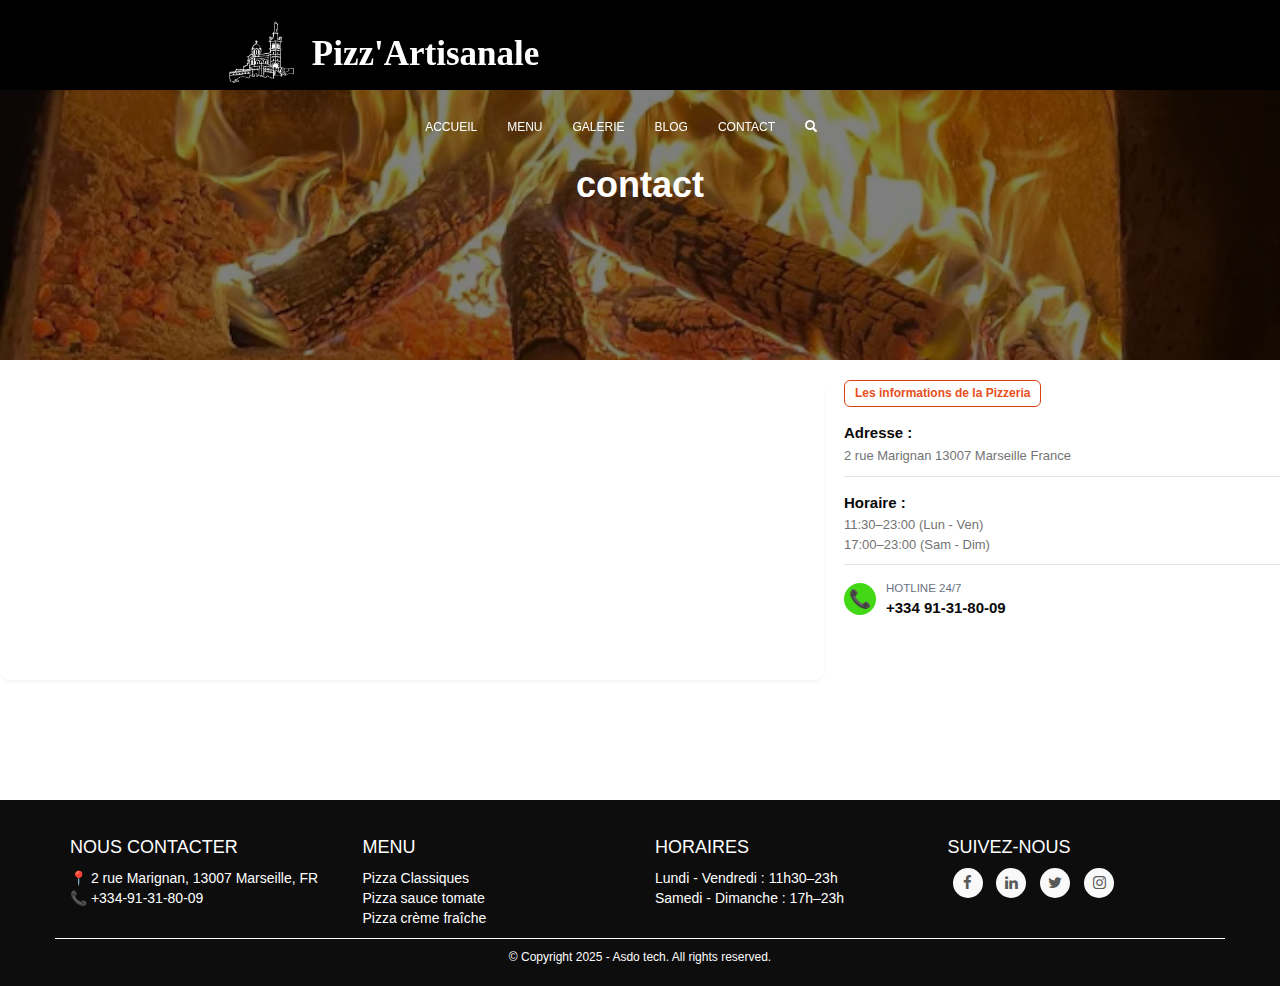
<file: Pages/contact-page.html>
<!DOCTYPE html>
<html lang="fr">

<head>
     <meta charset="UTF-8">
  <meta http-equiv="X-UA-Compatible" content="IE=edge">
  <meta name="viewport" content="width=device-width, initial-scale=1.0">
  
  <title> contact - Pizz'Artisanale – Pizzas faites maison, au feu de bois</title>
  <meta name="description" content="Découvrez Pizz'Artisanale, votre pizzeria locale avec des pizzas au feu de bois, des ingrédients frais, et un goût authentique. Sur place, à emporter ou en livraison.">

  <!-- SEO -->
  <meta name="keywords" content="pizzeria artisanale, Pizza Marseille, pizza feu de bois, pizzeria livraison, pizza maison, pizz'artisanale, restaurant italien,">
  <meta name="author" content="Pizz'Artisanale">

  <!-- Open Graph (pour le partage sur Facebook / LinkedIn) -->
  <meta property="og:title" content="Pizz'Artisanale – Pizzas au feu de bois">
  <meta property="og:description" content="Ingrédients frais, savoir-faire artisanal, et cuisson au feu de bois.">
  <meta property="og:image" content="https://pizz-artisanale.netlify.app/imgs/pizza-og.jpg"> <!-- Mets l'URL absolue vers une image de ton site -->
  <meta property="og:url" content="https://pizz-artisanale.netlify.app">
  <meta property="og:type" content="website">

  <!-- Twitter Card -->
  <meta name="twitter:card" content="summary_large_image">
  <meta name="twitter:title" content="Pizz'Artisanale – Pizzas faites maison">
  <meta name="twitter:description" content="Pizzeria artisanale locale avec cuisson au feu de bois.">
  <meta name="twitter:image" content="https://pizz-artisanale.netlify.app/imgs/pizza-og.jpg">

  <!-- Favicon -->
  <link rel="icon" href="imgs/favicon.ico" type="image/x-icon">

    <link rel="stylesheet" href="https://maxcdn.bootstrapcdn.com/bootstrap/3.4.1/css/bootstrap.min.css">
    <link href="https://fonts.googleapis.com/css?family=Lato" rel="stylesheet" type="text/css">
    <link href="https://fonts.googleapis.com/css?family=Montserrat" rel="stylesheet" type="text/css">
    <link href="https://maxcdn.bootstrapcdn.com/font-awesome/4.7.0/css/font-awesome.min.css" rel="stylesheet">
    <script src="https://ajax.googleapis.com/ajax/libs/jquery/3.7.1/jquery.min.js"></script>
    <script src="https://maxcdn.bootstrapcdn.com/bootstrap/3.4.1/js/bootstrap.min.js"></script>

    <!-- ✅ Ton style personnalisé -->
    <link rel="stylesheet" href="../style.css" />


</head>

<body>
    <header>

        <nav class="navbar navbar-default navbar-fixed-top bg-dark" id="myNavbarGlobal">
            <div class="container-fluid">
                <div class="navbar-header">
                    <button type="button" class="navbar-toggle" data-toggle="collapse" data-target="#myNavbar">
                        <span class="icon-bar"></span>
                        <span class="icon-bar"></span>
                        <span class="icon-bar"></span>
                    </button>
                    <a class="navbar-brand" id="logo" href="../index.html"><img
                            src="../imgs/b2483748ccf288fc5d7c21b5f9e27acd-removebg-preview.png" alt="" srcset="">
                        <span>Pizz'Artisanale</span></a>
                </div>
                <div class="collapse navbar-collapse" id="myNavbar">
                    <ul class="nav navbar-nav navbar-right">
                        <li><a href="../index.html">ACCUEIL</a></li>
                        <li><a href="../index.html#pizza-menu">MENU</a></li>
                        <li><a href="../index.html#tour">GALERIE</a></li>
                        <li><a href="../index.html#contact">BLOG</a></li>
                        <li>
                            <a href="./contact-page.html">CONTACT</a>

                        </li>
                        <li><a href="#"><span class="glyphicon glyphicon-search"></span></a></li>
                    </ul>
                </div>
            </div>
        </nav>
        <section>
            <!-- HTML -->
            <div class="hero-section-contact">
                <div class="overlay"></div>

                <div class="hero-content">
                    <h1 class="text-4xl md:text-6xl font-bold mb-2 title-hero">contact</h1>

                </div>


            </div>

        </section>
    </header>
    <main>
        <!-- HTML -->
        <div class="pizzeria-container">
            <div class="pizzeria-content">
                <div class="pizzaria-map pizzeria-image">
                    <iframe width="100%" height="100%" frameborder="0" style="border:0; border-radius: 10px"
                        src="https://www.google.com/maps?q=2+rue+Marignan,+13007+Marseille,+France&output=embed"
                        allowfullscreen>
                    </iframe>
                </div>
                <!-- <img class="pizzeria-image" src="https://placehold.co/724x446" alt="Photo de la pizzeria" /> -->

                <div class="pizzeria-info">
                    <div class="pizzeria-label">Les informations de la Pizzeria</div>

                    <div class="pizzeria-section">
                        <div class="pizzeria-section-title">Adresse :</div>
                        <div class="pizzeria-section-content">2 rue Marignan 13007 Marseille France</div>
                    </div>

                    <div class="pizzeria-section">
                        <div class="pizzeria-section-title">Horaire :</div>
                        <div class="pizzeria-section-content">
                            11:30–23:00 (Lun - Ven)<br />
                            17:00–23:00 (Sam - Dim)
                        </div>
                    </div>

                    <div class="pizzeria-contact">
                        <div class="phone-icon">📞</div>
                        <div class="contact-texts">
                            <div class="hotline-label">HOTLINE 24/7</div>
                            <div class="phone-number">+334 91-31-80-09</div>
                        </div>
                    </div>
                </div>
            </div>
        </div>


        <footer class="mainfooter" role="contentinfo">
            <div class="footer-middle">
                <div class="container">
                    <div class="row">
                        <div class="col-md-3 col-sm-6">
                            <!--Column1-->
                            <div class="footer-pad">
                                <h4>NOUS CONTACTER</h4>
                                <ul class="list-unstyled">
                                    <li><a href="#"></a></li>
                                    <li><a href="#"><span class="me-2">📍</span>
                                            <span class="flex items-center gap-2 text-sm mb-2">2 rue Marignan, 13007
                                                Marseille,
                                                FR</span></a></li>
                                    <li><a href="#"><span class="me-2">📞</span>
                                            <span
                                                class="flex items-center gap-2 text-sm mb-2">+334-91-31-80-09</span></a>
                                    </li>

                                </ul>
                            </div>
                        </div>
                        <div class="col-md-3 col-sm-6">
                            <!--Column1-->
                            <div class="footer-pad">
                                <h4>MENU</h4>
                                <ul class="list-unstyled">
                                    <li><a href="#">Pizza Classiques</a></li>
                                    <li><a href="#">Pizza sauce tomate</a></li>
                                    <li><a href="#">Pizza crème fraîche</a></li>

                                </ul>
                            </div>
                        </div>
                        <div class="col-md-3 col-sm-6">
                            <!--Column1-->
                            <div class="footer-pad">
                                <h4>HORAIRES</h4>
                                <ul class="list-unstyled">
                                    <li><a href="#">Lundi - Vendredi : 11h30–23h</a></li>
                                    <li><a href="#">Samedi - Dimanche : 17h–23h</a></li>

                                    <li>
                                        <a href="#"></a>
                                    </li>
                                </ul>
                            </div>
                        </div>
                        <div class="col-md-3 reseau-group">
                            <h4>SUIVEZ-NOUS</h4>
                            <ul class="social-network social-circle">
                                <li><a href="#" class="icoFacebook" title="Facebook"><i class="fa fa-facebook"></i></a>
                                </li>
                                <li><a href="#" class="icoLinkedin" title="Linkedin"><i class="fa fa-linkedin"></i></a>
                                </li>
                                <li><a href="#" class="icoTwitter" title="Twitter"><i class="fa fa-twitter"></i></a>
                                </li>
                                <li><a href="#" class="icoInstagram" title="Instagram"><i
                                            class="fa fa-instagram"></i></a></li>

                            </ul>
                        </div>
                    </div>
                    <div class="row">
                        <div class="col-md-12 copy">
                            <p class="text-center">&copy; Copyright 2025 - Asdo tech. All rights reserved.</p>
                        </div>
                    </div>


                </div>
            </div>
        </footer>



    </main>
    <!-- ✅ Bootstrap JS Bundle CDN -->
    <script src="https://cdn.jsdelivr.net/npm/bootstrap@5.3.3/dist/js/bootstrap.bundle.min.js"></script>
    <script>
        var firstTabEl = document.querySelector('#myCommande li:last-child a')
        var firstTab = new bootstrap.Tab(firstTabEl)

        firstTab.show()
    </script>

</body>

</html>
</file>
<file: style.css>
/* Fichier : style.css */

body {
    margin: 0;
    padding: 0;
    /* font-family: "Imperial Script", cursive; */


}
.imperial-script-regular {
  font-family: "Imperial Script", cursive;
  font-weight: 400;
  font-style: normal;
}


#myNavbar {
    margin-right: 35vw;
    margin-top: 1.2vh;
    margin-bottom: auto;
}

#logo {
    margin-left: 15vw;
    width: 250px;
    display: flex;
    height: 100%;
}
#logo img {
    width: 35%;
    height: auto;
}
#logo span {
    font-size: 3.5rem;
    font-weight: 700;
    color: white;
    margin-left: 10px;
    margin: auto 1vw;
  font-family: "Imperial Script", cursive;
}

#myNavbarGlobal {
    height: 10vh;
    background-color: black;
    color: white;
}

#myNavbar a {
    color: white;
    text-decoration: none;
    padding: 10px 15px;
    font-size: 1.2rem;
            font-family: Inter, sans-serif;

}


.navbar-default {
    border: none;
}

/* CSS */
.hero-section {
    position: relative;
    width: 100%;
    height: 100vh;
    background-image: url(./imgs/AF1QipPbwjxcd6lXPsWtguVyX8l6Q-ii6yxoHzqKHEc1_s680-w680-h510-rw.jpg);
    background-size: cover;
    background-position: center;
    display: flex;
    align-items: center;
    justify-content: center;
    overflow: hidden;
}
.hero-section-contact {
    position: relative;
    width: 100%;
    height: 40vh;
    background-image: url(./imgs/AF1QipPbwjxcd6lXPsWtguVyX8l6Q-ii6yxoHzqKHEc1_s680-w680-h510-rw.jpg);
    background-size: cover;
    background-position: center;
    display: flex;
    align-items: center;
    justify-content: center;
    overflow: hidden;
}
.overlay {
    position: absolute;
    inset: 0;
    background-color: rgba(0, 0, 0, 0.5);
}

.hero-content {
    position: relative;
    z-index: 1;
    text-align: center;
    color: white;
    display: flex;
    flex-direction: column;
    gap: 10px;
    align-items: center;
}

.subtitle {
    font-size: 13px;
    font-family: Inter, sans-serif;
    font-weight: 400;
    text-transform: uppercase;
    letter-spacing: 1.4px;
    line-height: 20px;
}

.title-hero {
    /* font-size: 58px; */
    font-family: Inter, sans-serif;
    font-weight: 700;
    line-height: 60px;
}

.tagline {
    font-size: 18px;
    font-family: Inter, sans-serif;
    font-weight: 400;
    text-transform: uppercase;
    letter-spacing: 0.5px;
    line-height: 28px;
}

.divider {
    border-top: 1px solid white;
    margin-top: 10px;
    padding-top: 8px;
    width: 140px;
    text-align: center;
}

.divider span {
    font-size: 13px;
    font-weight: 500;
    font-family: Inter, sans-serif;
    line-height: 20px;
}

.badge-container {
    position: absolute;
    bottom: 40px;
    right: 40px;
    display: flex;
    align-items: center;
    gap: 10px;
}

.badge-text {
    color: white;
    font-family: Inter, sans-serif;
    font-size: 32px;
    font-weight: 700;
    line-height: 28px;
    transform: rotate(29deg);
    transform-origin: top left;
    text-align: center;
}


/* CSS */
.welcome-section {
    background: white;
    padding: 80px 20px;
}

.welcome-section .container {
    display: flex;
    max-width: 100%;
    margin: 0 auto;
    gap: 10px;
    flex-wrap: wrap;

}

.welcome-section .image {
    flex: 1;
    min-width: 300px;
    max-width: 700px;
    margin-right: 20px;
}

.image img {
    width: 100%;
    max-width: 700px;
    border-radius: 8px;
    box-shadow: 0px 2px 4px -2px rgba(0, 0, 0, 0.1);
    height: 445.80px;
    object-fit: cover;
}

.welcome-section .content {
    margin-left: 1vw;
    max-width: 480px;
    display: flex;
    flex-direction: column;
    gap: 16px;
    justify-content: center;
}


.reservation-tag {
    background: #D84315;
    color: white;
    font-family: Inter, sans-serif;
    font-size: 12px;
    font-weight: 600;
    padding: 3px 16px;
    border-radius: 6px;
    width: fit-content;
}

.title {
    font-family: Inter, sans-serif;
    font-size: 29px;
    font-weight: 700;
    line-height: 1.3;
    color: #0A0A0A;
}

.description {
    font-family: Inter, sans-serif;
    font-size: 14px;
    color: #4A5565;
    line-height: 1.7;
}

.contact {
    display: flex;
    align-items: center;
    gap: 12px;
    margin-top: 10px;
}

.phone-icon {
    background: #43D815;
    width: 32px;
    height: 32px;
    border-radius: 50%;
    display: flex;
    align-items: center;
    justify-content: center;
    font-size: 14px;
}

.phone-info {
    display: flex;
    flex-direction: column;
}

.hotline {
    font-family: Inter, sans-serif;
    font-size: 11px;
    color: #6A7282;
    line-height: 1;
}

.number {
    font-family: Inter, sans-serif;
    font-size: 15px;
    font-weight: 600;
    color: #0A0A0A;
    line-height: 1.5;
}

.group-menu-du-jour {
    display: flex;
    align-items: center;
    gap: 10px;
    margin-top: 100px;
}

.pizza-du-jour {
    display: flex;
    flex-direction: column;
    align-items: center;
    background-color: #F8F8F8;
    padding: 20px;
    border-radius: 8px;
}

.header-pizza-du-jour {
    text-align: center;
    padding: 20px 0;
    box-shadow: 0px 1px 2px -1px rgba(0, 0, 0, 0.10);
    width: 100%;
}

.image-section-pizza-du-jour {
    display: flex;
    justify-content: center;
    padding: 16px;
    width: 100%;
}

.image-section-pizza-du-jour img {
    width: 100%;
    max-width: 371.33px;
    height: auto;
    border-radius: 4px;
}

.menu-section-pizza-du-jour {
    display: flex;
    justify-content: center;
    padding: 20px 0;
    width: 100%;
}


 .modal-body img {
    object-fit: contain;
  }

/* ✅ Media Queries pour mobile et petits écrans */





.menu-item-pizza-du-jour {
    display: flex;
    justify-content: space-between;
    gap: 10px;
    border-bottom: 1px solid #E5E5E5;
    padding: 10px 0;
    flex-wrap: wrap;
}

.menu-item-pizza-du-jour .text {
    flex: 1;
    min-width: 200px;
}

.menu-item-pizza-du-jour h2 {
    font-size: 1.5rem;
    font-weight: 600;
    color: #0A0A0A;
    margin: 0;
    line-height: 1.5;
}

.menu-item-pizza-du-jour p {
    font-size: 1.3rem;
    color: #737373;
    margin-top: 4px;
    line-height: 1.4;
}

.price {
    font-weight: 600;
    font-size: 1.3rem;
    color: #E94F1D;
    align-self: flex-start;
    white-space: nowrap;
}

#menuTabsContent {
    height: 100%;
}

@media (max-width: 576px) {
    .menu-item-pizza-du-jour {
        flex-direction: column;
        align-items: flex-start;
    }

    .price {
        margin-top: 8px;
        align-self: flex-end;
    }

    .menu-pizza {
        margin-top: 5vh;
    }
}

#myCommande .nav-item,#mesBoissons .nav-item {
    margin-bottom: 1vh;
    margin-right: 10px;
}



#myCommande .nav-item button, #mesBoissons .nav-item button {

    /* width: 98.91px; */
    height: 36px;
    background: white;
    box-shadow: 0px 1px 2px rgba(0, 0, 0, 0.05);
    border-radius: 8px;
    padding: 8px 16px;
}

#myCommande .nav-link,#mesBoissons .nav-link {
    color: #555;
    background-color: transparent;
    border: 1px solid transparent;
    font-weight: 500;
    transition: all 0.3s ease;
}

#myCommande .nav-link:hover, #mesBoissons .nav-link:hover {
    background-color: #f5f5f5;
    color: #000;
    border-color: #dee2e6 #dee2e6 #f5f5f5;
}

#myCommande .nav-link.active, #mesBoissons .nav-link.active {
    color: #E94F1D;
    /* Couleur principale */
    background-color: #fff;
    border-color: #dee2e6 #dee2e6 #fff;
    font-weight: 600;
    border-bottom: 2px solid #E94F1D;
    /* Soulignement personnalisé */
    box-shadow: inset 0 -2px 0 #E94F1D;
}


@media (max-width: 600px) {
    #logo {
        margin-left: 1vw;
    }

    .menu-item-pizza-du-jour {
        flex-direction: column;
        align-items: flex-start;
    }

    .price {
        margin-top: 8px;
        align-self: flex-end;
    }

    .menu-item-pizza-du-jour .text {
        min-width: 100%;
    }
    #myNavbar a {
    background-color: #0A0A0A;
}

}




.menu-wrapper {
    display: grid;
    grid-template-columns: repeat(3, 1fr);
    gap: 20px;
    padding: 20px;
      overflow-y: auto;

}

.menu-card {
    background: white;
    border-radius: 4px;
    outline: 1px solid #E5E5E5;
    outline-offset: -1px;
    box-shadow: 0px 1px 2px -1px rgba(0, 0, 0, 0.10);
    overflow: hidden;
    padding: 16px;
    text-align: center;
    display: flex;
    flex-direction: column;
    align-items: center;
    cursor: pointer;
}

.menu-image {
    width: 100%;
    max-width: 231px;
    height: auto;
    border-radius: 4px;
    margin-bottom: 12px;
}

.menu-rating {
    color: #E94F1D;
    font-size: 13.34px;
    font-weight: 400;
    margin-bottom: 4px;
}

.menu-title {
    font-size: 14.75px;
    font-weight: 600;
    color: #0A0A0A;
    margin-bottom: 4px;
}

.menu-price {
    font-size: 14px;
    font-weight: 600;
    color: #E94F1D;
}

.pizza-menu {
    padding-bottom: 5vh;
}

/* ✅ Responsive layout example */
@media screen and (max-width: 480px) {
    .menu-card {
        max-width: 100%;
    }
}

@media (max-width: 992px) {
    .menu-wrapper {
        grid-template-columns: repeat(2, 1fr);
    }
}

@media (max-width: 576px) {
    .menu-wrapper {
        grid-template-columns: 1fr;
    }
}

.stats-section {
    background-color: #0F0F0F;
    padding: 80px 20px;
    color: white;
}

.stats-container {
    max-width: 1280px;
    margin: 0 auto;
    display: flex;
    flex-direction: column;
    gap: 40px;
}

.stats-counters {
    display: flex;
    justify-content: space-between;
    flex-wrap: wrap;
    gap: 20px;
}

.counter {
    flex: 1 1 200px;
    text-align: center;
}

.counter .number {
    font-size: 36px;
    font-weight: 800;
    line-height: 40px;
    color: white;
}

.counter .label {
    font-size: 13px;
    text-transform: uppercase;
    letter-spacing: 0.35px;
    margin-top: 8px;
}

.cta {
    display: flex;
    align-items: center;
    gap: 16px;
    flex-wrap: wrap;
}

.cta-button {
    background-color: #E94F1D;
    color: white;
    padding: 10px 20px;
    border-radius: 4px;
    font-size: 12px;
    font-weight: 500;
    text-decoration: none;
    box-shadow: 0px 1px 2px rgba(0, 0, 0, 0.05);
}

.modalGalerie{
    background-color: transparent;
    color: white;
    border:2px solid #E94F1D;
  border-radius: 8px; /* Optionnel pour un arrondi plus doux */
}
.cta-title {
    font-size: 36px;
    font-weight: 800;
    margin: 0;
}

.gallery {
    display: grid;
    grid-template-columns: repeat(auto-fit, minmax(280px, 1fr));
    gap: 32px;
}

.gallery img {
    width: 100%;
    height: auto;
    background-color: #D1D5DC;
    object-fit: cover;
    border-radius: 4px;
}



.testimonials {
    background-color: rgba(138, 138, 138, 0.13);
    padding: 80px 0;
    position: relative;
}

.testimonials .container {
    max-width: 1320px;
    margin: 0 auto;
    padding: 0 20px;
}

.testimonials-header {
    text-align: center;
    margin-bottom: 50px;
}

.testimonials-header h2 {
    font-size: 38px;
    font-weight: 700;
    color: rgb(34, 34, 34);
    margin-bottom: 20px;
}

.testimonials .divider {
    border-color: #E94F1D;
    border-style: solid;
    border-width: 6px 0 0;
    max-width: 45px;
    margin: 20px auto;
    opacity: 0.25;
}

.testimonials-grid {
    display: grid;
    grid-template-columns: repeat(3, 1fr);
    gap: 30px;
}

.testimonial-card {
    background-color: white;
    border-radius: 8px;
    padding: 30px;
    box-shadow: 0 4px 12px rgba(0, 0, 0, 0.08);
    transition: transform 0.2s ease;
    border: none;
    width: 100%;
    text-align: left;
    cursor: pointer;
}

.testimonial-card:hover,
.testimonial-card:focus {
    transform: translateY(-5px);
    outline: 2px solid #E94F1D;
}

.testimonial-header {
    display: flex;
    align-items: center;
    margin-bottom: 20px;
}

.testimonial-image {
    width: 60px;
    height: 60px;
    border-radius: 50%;
    object-fit: cover;
    margin-right: 15px;
}

.testimonial-author h3 {
    font-size: 18px;
    font-weight: 700;
    color: rgb(34, 34, 34);
    margin-bottom: 5px;
}

.testimonial-author p {
    font-size: 14px;
    color: rgb(153, 153, 153);
}

.testimonials .rating {
    font-size: 42px;
    font-weight: 700;
    color: #E94F1D;
    line-height: 1;
    margin-bottom: 15px;
}

.testimonial-text {
    font-size: 15px;
    line-height: 1.6;
    color: rgb(102, 102, 102);
    margin-bottom: 15px;
}

.testimonial-date {
    font-size: 13px;
    color: rgb(153, 153, 153);
}

@media (max-width: 991px) {
    .testimonials-grid {
        grid-template-columns: repeat(2, 1fr);
    }

}

@media (max-width: 640px) {
    .testimonials {
        padding: 40px 0;
    }

    .testimonials-header h2 {
        font-size: 28px;
    }

    .testimonials-grid {
        grid-template-columns: 1fr;
    }

    .testimonials .rating {
        font-size: 36px;
    }
    .reseau-group, .footer-pad{
        margin:2.5vh 0;
    }
    .ingredients-container {
  margin: 20px auto;
    flex-direction: column;
justify-content: space-between;
}

}

.chef-section {
    background-color: #0D0D0D;
    color: white;
    padding: 80px 20px;
    text-align: center;
}

.chef-section .header {
    display: flex;
    flex-direction: column;
    align-items: center;
    gap: 12px;
    margin-bottom: 40px;
}

.chef-section .badge {
    background-color: #E94F1D;
    color: white;
    padding: 3px 16px;
    border-radius: 100px;
    font-size: 11px;
    font-weight: 400;
    text-transform: uppercase;
    display: inline-block;
}

.chef-section .header h2 {
    font-size: 30px;
    font-weight: 700;
    margin: 0;
    color: white;
}

.chef-section .separator {
    display: flex;
    align-items: center;
    gap: 12px;
    font-size: 18px;
    color: #FB2C36;
}

.chef-section .team-grid {
    display: grid;
    grid-template-columns: repeat(auto-fit, minmax(240px, 1fr));
    gap: 32px;
    justify-items: center;
}

.chef-section .team-card {
    background: white;
    width: 260px;
    border-radius: 4px;
    overflow: hidden;
}

.team-card img {
    width: 100%;
    height: auto;
    display: block;
}

.chef-section .card-info {
    background: black;
    padding: 16px 8px;
}

.chef-section .card-info h3 {
    margin: 0;
    font-size: 15px;
    font-weight: 700;
}

.chef-section .card-info p {
    margin: 4px 0 0;
    font-size: 11px;
    font-weight: 400;
}

.blog-section {
    padding: 60px 20px;
    max-width: 1200px;
    margin: auto;
    background: white;
    font-family: Inter, sans-serif;
    color: black;
}

.blog-header {
    text-align: center;
    margin-bottom: 40px;
    position: relative;
}

.blog-badge {
    display: inline-block;
    background-color: #E94F1D;
    color: white;
    padding: 4px 20px;
    border-radius: 999px;
    font-size: 11px;
    text-transform: uppercase;
    margin-bottom: 8px;
}

.blog-header h2 {
    font-size: 34px;
    font-weight: 800;
}

.view-all {
    position: absolute;
    right: 0;
    top: 0;
    font-size: 13px;
    text-transform: uppercase;
    text-decoration: none;
    border: 1px solid black;
    padding: 6px 12px;
    color: black;
}

.blog-grid {
    display: grid;
    grid-template-columns: repeat(auto-fill, minmax(320px, 1fr));
    gap: 24px;
}

.blog-card {
    background: white;
    box-shadow: 0 2px 4px rgba(0, 0, 0, 0.1);
    overflow: hidden;
    border-radius: 4px;
    position: relative;
}

.blog-date {
    position: absolute;
    top: 0;
    left: 0;
    background: #E94F1D;
    width: 80px;
    height: 45px;
    clip-path: polygon(0 0, 100% 0, 84% 100%, 0% 100%);
    display: flex;
    flex-direction: column;
    align-items: center;
    justify-content: center;
    color: white;
}

.blog-date .day {
    font-size: 18px;
    font-weight: bold;
    line-height: 1;
}

.blog-date .month {
    font-size: 11px;
    line-height: 1;
}

.blog-card img,#blog-detait-couverture img {
    max-height: 220px;
    width: 100%;
    object-fit: cover;
    border-radius: 8px;
    display: block;
}

.blog-content {
    padding: 16px;
}

.blog-content .category {
    background: #E5E7EB;
    padding: 2px 8px;
    border-radius: 4px;
    font-size: 10px;
    text-transform: uppercase;
    color: #364153;
    display: inline-block;
    margin-bottom: 8px;
}

.blog-content h3 {
    font-size: 14px;
    font-weight: 700;
    margin-bottom: 12px;
    text-transform: uppercase;
}
.blog-wrapper {
  flex: 1 1 300px;
  max-width: 320px;
}

.meta {
    font-size: 10px;
    color: #4A5565;
    display: flex;
    justify-content: space-between;
    align-items: center;
}

.arrow {
    font-size: 18px;
}






/*FOOTER*/

footer {
        background-color: #0D0D0D;

  /* background: #16222A; */
  /* background: -webkit-linear-gradient(59deg, #3A6073, #16222A);
  background: linear-gradient(59deg, #3A6073, #16222A); */
  color: white;
  margin-top:100px;
}

footer a {
  color: #fff;
  font-size: 14px;
  transition-duration: 0.2s;
}

footer a:hover {
  color: #FA944B;
  text-decoration: none;
}

.copy {
  font-size: 12px;
  padding: 10px;
  border-top: 1px solid #FFFFFF;
}

.footer-middle {
  padding-top: 2em;
  color: white;
}


/*SOCİAL İCONS*/

/* footer social icons */

ul.social-network {
  list-style: none;
  display: inline;
  margin-left: 0 !important;
  padding: 0;
}

ul.social-network li {
  display: inline;
  margin: 0 5px;
}


/* footer social icons */

.social-network a.icoFacebook:hover {
  background-color: #3B5998;
}

.social-network a.icoLinkedin:hover {
  background-color: #007bb7;
}

.social-network a.icoFacebook:hover i,
.social-network a.icoLinkedin:hover i,
.social-network a.icoTwitter:hover i,
.social-network a.icoInstagram:hover i {
  color: #fff;
}

.social-network a.icoTwitter:hover {
  background-color: #44BCDD;
}
.social-network a.icoInstagram:hover {
  background: linear-gradient(45deg, #833AB4, #C13584, #E1306C, #FD1D1D, #FCAF45);
}

.social-network a.socialIcon:hover,
.socialHoverClass {
  color: #44BCDD;
}

.social-circle li a {
  display: inline-block;
  position: relative;
  margin: 0 auto 0 auto;
  -moz-border-radius: 50%;
  -webkit-border-radius: 50%;
  border-radius: 50%;
  text-align: center;
  width: 30px;
  height: 30px;
  font-size: 15px;
}

.social-circle li i {
  margin: 0;
  line-height: 30px;
  text-align: center;
}

.social-circle li a:hover i,
.triggeredHover {
  -moz-transform: rotate(360deg);
  -webkit-transform: rotate(360deg);
  -ms--transform: rotate(360deg);
  transform: rotate(360deg);
  -webkit-transition: all 0.2s;
  -moz-transition: all 0.2s;
  -o-transition: all 0.2s;
  -ms-transition: all 0.2s;
  transition: all 0.2s;
}

.social-circle i {
  color: #595959;
  -webkit-transition: all 0.8s;
  -moz-transition: all 0.8s;
  -o-transition: all 0.8s;
  -ms-transition: all 0.8s;
  transition: all 0.8s;
}

.social-network a {
  background-color: #F9F9F9;
}




.ingredients-container {
  height: auto;
  overflow: hidden;
  margin: 20px auto;
  display: flex;
    flex-direction: row;
justify-content: space-between;
}


.ingredients-box {
  width: 22vw;
  height: 50vh;
  background-color: #edeee8;
  box-shadow: 0px 1px 2px -1px rgba(0, 0, 0, 0.1);
  border-radius: 15px;
  outline: 1px solid #eeede8;
  overflow-y: auto;
  padding: 1rem;
  
  display: flex;
  flex-wrap: wrap;
  justify-content: center;
  gap: 1rem;
}

/* Style des blocs ingrédients */
.ingredient {
  text-align: center;
  width: 90px;
  flex: 0 0 auto;
}

/* Style des images */
.ingredient img {
  width: 100%;
  max-width: 90px;
  height: auto;
  border-radius: 10px;
}

/* Style du label */
.ingredient-label {
  margin-top: 6px;
  font-size: 16px;
  font-weight: 600;
  color: #333;
  line-height: 1.2;
}


/*
.ingredient img {
}

.ingredient-label {
  display: flex;
  justify-content: center;
  flex-direction: column;
  color: black;
  font-size: 24px;
  font-weight: 700;
  line-height: 20px;
  word-wrap: break-word;
} */

.pizza-image {
width: 33vw;
  height: 50vh;
  border-radius: 21px;
  overflow: hidden;
}

.pizza-image img {
  width: 33vw;
  height: 50vh;
  border-radius: 21px;
  object-fit: cover;
}

.dish-header {
  display: flex;
  justify-content: space-between;
  align-items: center;
  width: 100%;
  max-width: 1088px;
  padding: 1rem;
  border-bottom: 1px solid #e5e5e5;
  gap: 1rem;
  flex-wrap: wrap;
}

.dish-info {
  max-width: 640px;
  flex: 1 1 auto;
}

.dish-title {
  font-size: 20px;
  font-weight: 600;
  color: #0a0a0a;
  margin-bottom: 0.5rem;
  font-family: Inter, sans-serif;
}

.dish-description {
  font-size: 12.5px;
  line-height: 20px;
  color: #737373;
  font-family: Inter, sans-serif;
  margin: 0;
}

.dish-price-box {
  background-color: #e94f1d;
  border-radius: 9px;
  padding: 1rem 1rem;
  display: flex;
  align-items: center;
  justify-content: center;
  height: 69px;
  flex-shrink: 0;
}

.dish-price {
  font-size: 25px;
  font-weight: 400;
  color: white;
  font-family: Inter, sans-serif;
  line-height: 1;
}
.tag-pill {
  display: inline-flex;
  align-items: center;
  justify-content: center;
  padding: 0.2rem 1rem;
  border: 3px solid #e94f1d;
  border-radius: 27px;
  background-color: white;
  max-width: 100%;
  height: 50px;
  box-sizing: border-box;
}

.tag-text {
  color: #e94f1d;
  font-size: 20px;
  font-family: 'Inter', sans-serif;
  font-weight: 400;
  line-height: 20px;
  white-space: nowrap;
}



.pizzeria-container {
  width: 100%;
  max-width: 1280px;
  margin: 0 auto;
  padding: 2rem 0;
}

.pizzeria-content {
  display: flex;
  gap: 2rem;
  align-items: flex-start;
  flex-wrap: wrap;
}

.pizzeria-image {
  width: 100%;
  max-width: 824px;
  height: 300px;
  border-radius: 10px;
  box-shadow: 0px 2px 4px -2px rgba(0, 0, 0, 0.1);
  object-fit: cover;
    overflow: hidden;

}




.pizzeria-info {
  max-width: 480px;
  flex: 1;
  position: relative;
  display: flex;
  flex-direction: column;
  gap: 1.5rem;
}

.pizzeria-label {
  background: white;
  color: #e94f1d;
  font-size: 12px;
  font-weight: 600;
  font-family: 'Inter', sans-serif;
  border: 1px solid #d84315;
  border-radius: 6px;
  padding: 4px 1rem;
  display: inline-block;
  width: fit-content;
}

.pizzeria-section {
  border-bottom: 1px solid #e5e5e5;
  padding-bottom: 1rem;
}

.pizzeria-section-title {
  font-size: 15px;
  font-weight: 600;
  color: #0a0a0a;
  margin-bottom: 0.25rem;
  font-family: 'Inter', sans-serif;
}

.pizzeria-section-content {
  font-size: 13px;
  color: #737373;
  font-family: 'Inter', sans-serif;
  line-height: 1.5;
}

.pizzeria-contact {
  display: flex;
  align-items: center;
  gap: 1rem;
  margin-top: auto;
}

.phone-icon {
  background-color: #43d815;
  color: black;
  font-size: 18px;
  width: 32px;
  height: 32px;
  border-radius: 50%;
  display: flex;
  align-items: center;
  justify-content: center;
}

.contact-texts {
  display: flex;
  flex-direction: column;
}

.hotline-label {
  font-size: 11.5px;
  color: #6a7282;
  font-family: 'Inter', sans-serif;
}

.phone-number {
  font-size: 15px;
  font-weight: 600;
  color: #0a0a0a;
  font-family: 'Inter', sans-serif;
}


@media (max-width: 640px) {
    
    .ingredients-container {
  margin: 20px auto;
    flex-direction: column;
justify-content: space-between;
}
.pizza-image {
width: 85vw;
margin-bottom: 2vh;
  
}
.pizza-image img {
width: 85vw;
  
}

.ingredients-box {
  width: 85vw;
  height: auto;
  padding: auto;
  
}
.pizzeria-content{
    padding:1vw 2vh;
}
}

/* Transition pour l'effet fade */
.tab-pane.fade {
  transition: opacity 0.15s linear;
}

.tab-pane.fade:not(.show) {
  opacity: 0;
}

.tab-pane.active {
  display: block;
  opacity: 1;
}
</file>
